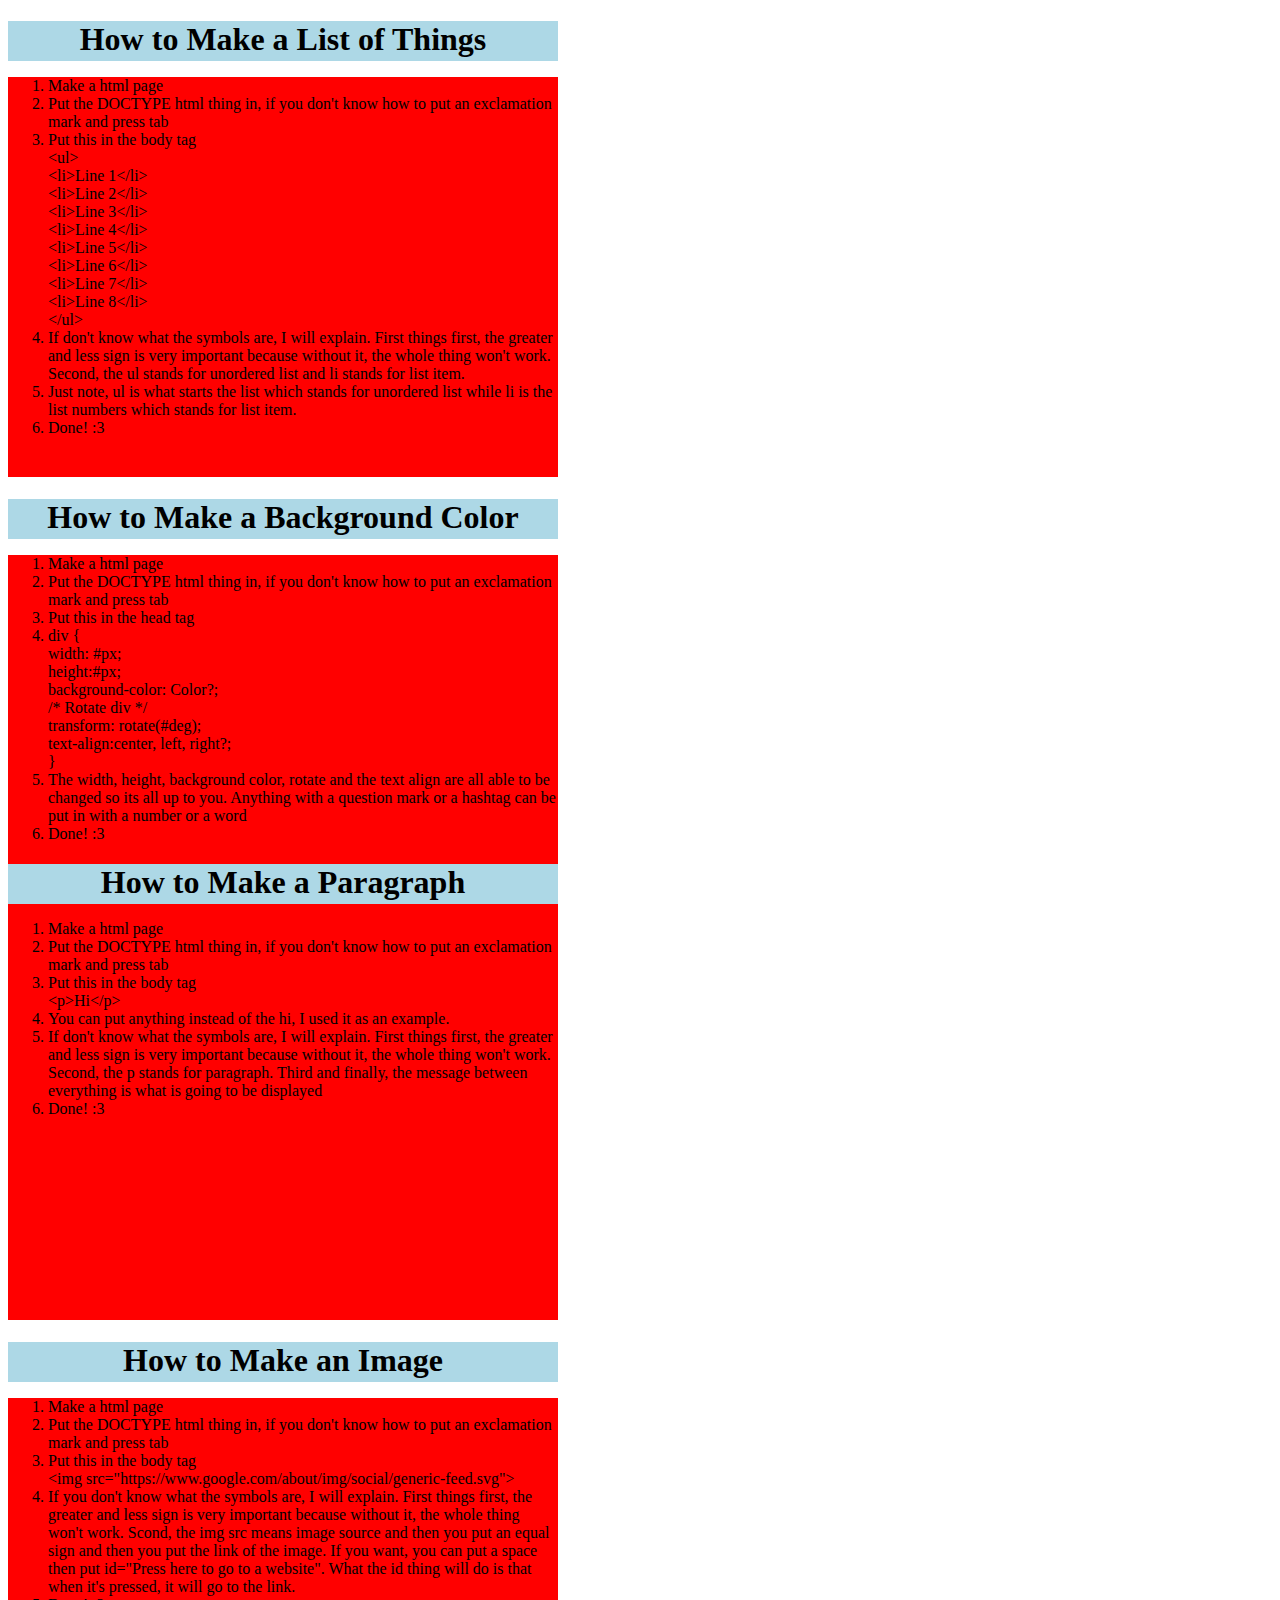
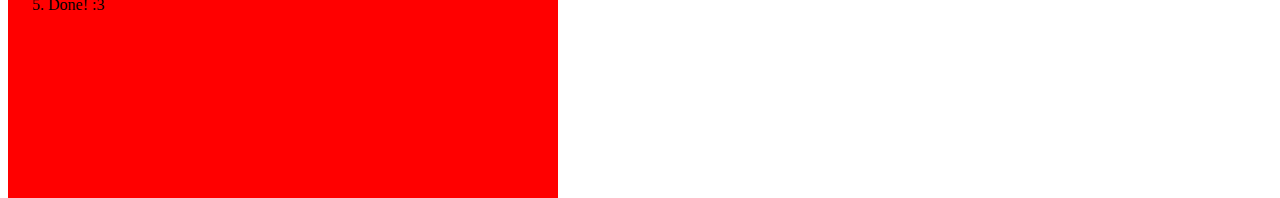
<file: HowToPage.html>
<!DOCTYPE html>
<html lang="en">
<head>
    <meta charset="UTF-8">
    <meta name="viewport" content="width=device-width, initial-scale=1.0">
    <meta http-equiv="X-UA-Compatible" content="ie=edge">
    <title>How To Page</title>
<style>
    div {
            width: 550px;
            height:40px;
            background-color: Lightblue;
            /* Rotate div */
            transform: rotate(0deg);
            text-align:center;
        }
    #div2 {
        width: 550px; 
        height:400px;
        background-color: red;
        /* Rotate div */
        transform: rotate(0deg);
        text-align:left;
        }
</style>
</head>
<body>
<div>
    <h1>How to Make a List of Things</h1>
</div>
<div id="div2">
    <ol>
        <li>Make a html page</li>
        <li>Put the DOCTYPE html thing in, if you don't know how to put an exclamation mark and press tab</li>
        <li>Put this in the body tag</li>
        &lt;ul&gt;<br/>   &lt;li&gt;Line 1&lt;/li&gt;<br/>   &lt;li&gt;Line 2&lt;/li&gt;<br/>   &lt;li&gt;Line 3&lt;/li&gt;<br/>   &lt;li&gt;Line 4&lt;/li&gt;<br/>   &lt;li&gt;Line 5&lt;/li&gt;<br/>   &lt;li&gt;Line 6&lt;/li&gt;<br/>   &lt;li&gt;Line 7&lt;/li&gt;<br/>   &lt;li&gt;Line 8&lt;/li&gt;<br/>&lt;/ul&gt;
        <li>If don't know what the symbols are, I will explain. First things first, the greater and less sign is very important because without it, the whole thing won't work. Second, the ul stands for unordered list and li stands for list item.</li>
        <lI>Just note, ul is what starts the list which stands for unordered list while li is the list numbers which stands for list item.</lI>
        <li>Done! :3</li>
    </ol>
</div>
<div>
    <h1>How to Make a Background Color</h1>
</div>
<div id="div2">
    <ol>
        <li>Make a html page</li>
        <li>Put the DOCTYPE html thing in, if you don't know how to put an exclamation mark and press tab</li>
        <li>Put this in the head tag</li>    
        <li>div {<br/>   width: #px;<br/>   height:#px;<br/>   background-color: Color?;<br/>   /* Rotate div */<br/>   transform: rotate(#deg);<br/>   text-align:center, left, right?;<br/>}</li>
        <li>The width, height, background color, rotate and the text align are all able to be changed so its all up to you. Anything with a question mark or a hashtag can be put in with a number or a word</li>
        <li>Done! :3</li>
        </ol>
<div>
    <h1>How to Make a Paragraph</h1>
</div>
<div Id="div2">
    <ol>
        <li>Make a html page</li>
        <li>Put the DOCTYPE html thing in, if you don't know how to put an exclamation mark and press tab</li>
        <li>Put this in the body tag</li>
        &lt;p&gt;Hi&lt;/p&gt;
        <li>You can put anything instead of the hi, I used it as an example.</li>
        <li>If don't know what the symbols are, I will explain. First things first, the greater and less sign is very important because without it, the whole thing won't work. Second, the p stands for paragraph. Third and finally, the message between everything is what is going to be displayed</li>
        <li>Done! :3</li>
    </ol>
</div>
<div>
    <h1>How to Make an Image</h1>
</div>
<div id="div2">
    <ol>
        <li>Make a html page</li>
        <li>Put the DOCTYPE html thing in, if you don't know how to put an exclamation mark and press tab</li>
        <li>Put this in the body tag</li>
        &lt;img src=&quot;https://www.google.com/about/img/social/generic-feed.svg&quot;&gt;
        <li>If you don't know what the symbols are, I will explain. First things first, the greater and less sign is very important because without it, the whole thing won't work. Scond, the img src means image source and then you put an equal sign and then you put the link of the image. If you want, you can put a space then put id="Press here to go to a website". What the id thing will do is that when it's pressed, it will go to the link.</li>
        <li>Done! :3</li>
    </ol> 
</div>  
</body> 
</html>
</file>
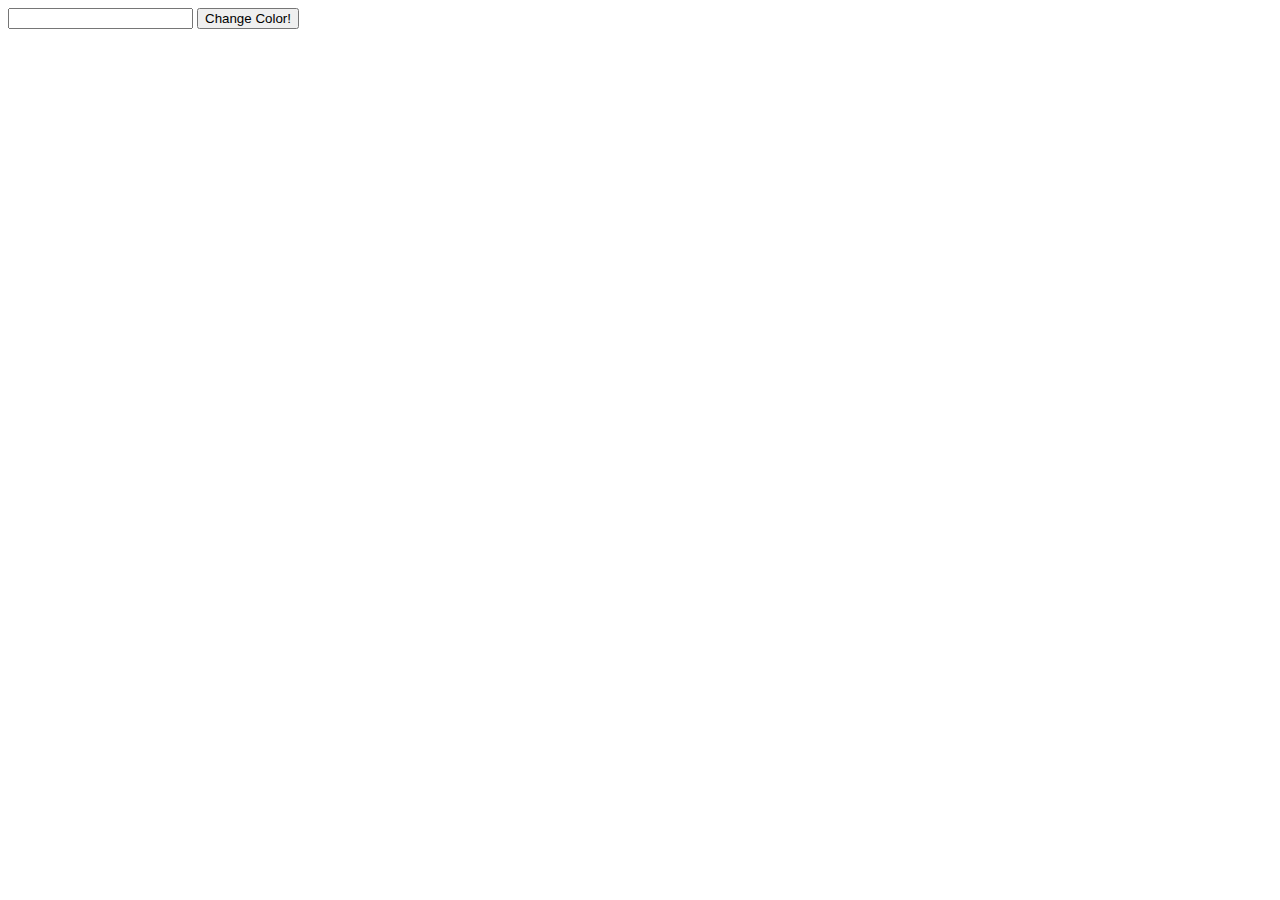
<file: int3checkpoint/changer.html>
<!DOCTYPE html>
<html lang="en">
<head>
    <meta charset="UTF-8">
    <meta name="viewport" content="width=device-width, initial-scale=1.0">
    <meta http-equiv="X-UA-Compatible" content="ie=edge">
    <title>Document</title>
</head>
<body>
    
    <input id="newBGColor">
    <button id="colorChangeButton"> Change Color! </button>
    
    <script src="changer.js"></script>
</body>
</html>
</file>
